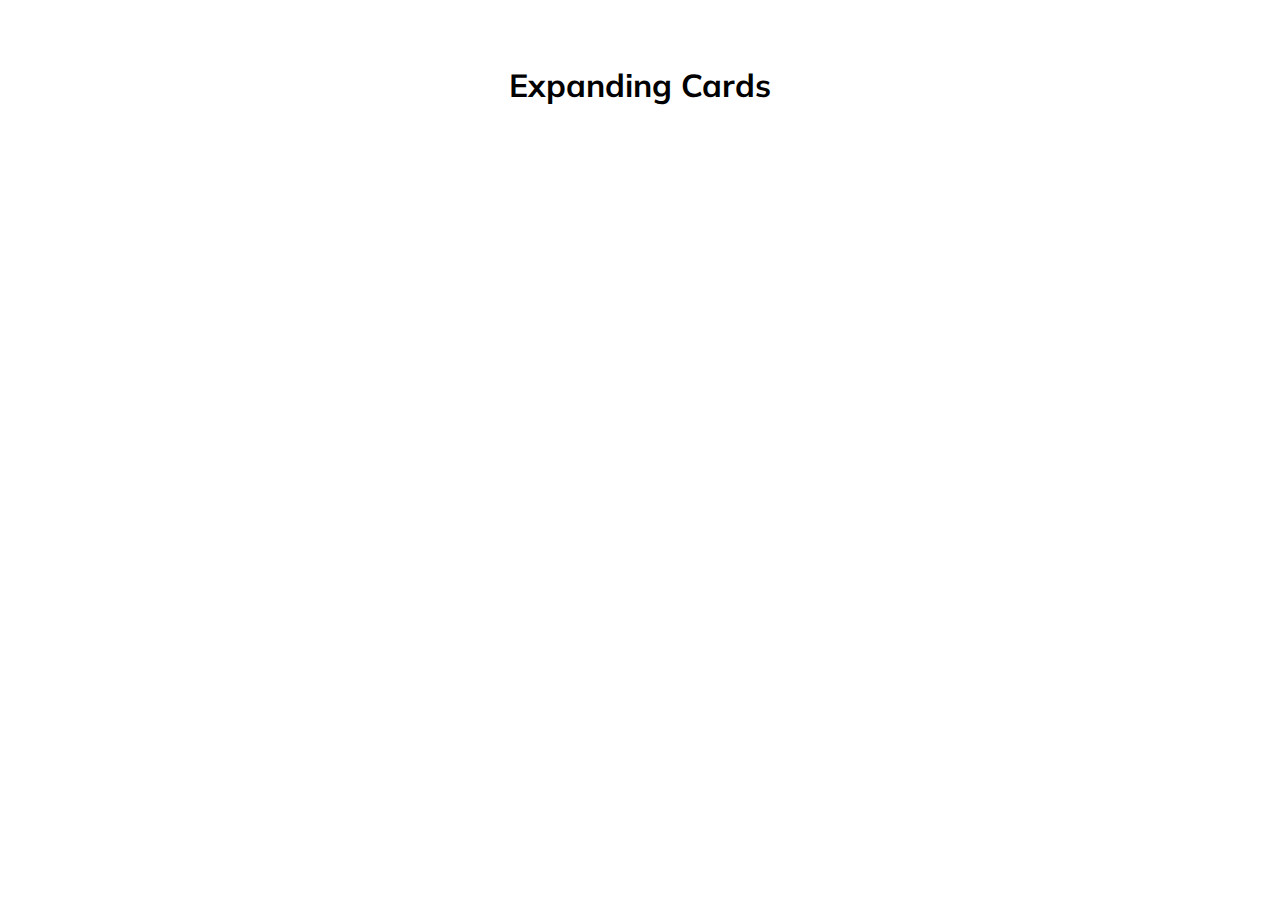
<file: Expanding Cards/index.html>
<!DOCTYPE html>
<html lang="en">
  <head>
    <meta charset="UTF-8" />
    <meta http-equiv="X-UA-Compatible" content="IE=edge" />
    <meta name="viewport" content="width=device-width, initial-scale=1.0" />
    <link rel="preconnect" href="https://fonts.googleapis.com" />
    <link rel="preconnect" href="https://fonts.gstatic.com" crossorigin />
    <link
      href="https://fonts.googleapis.com/css2?family=Roboto:wght@300;400&display=swap"
      rel="stylesheet"
    />

    <link rel="stylesheet" href="style.css" />
    <title>Expanding Cards</title>
  </head>
  <body>
    <div class="title">
      <h1>Expanding Cards</h1>
    </div>
    <div class="container">
      <div
        class="panel active"
        style="
          background-image: url('https://getwallpapers.com/wallpaper/full/c/7/2/1297770-amazing-scenery-wallpaper-2560x1600-for-samsung.jpg');
        "
      >
        <h3>Mountains</h3>
      </div>
      <div
        class="panel"
        style="
          background-image: url('https://images.unsplash.com/photo-1469474968028-56623f02e42e?ixlib=rb-4.0.3&ixid=MnwxMjA3fDB8MHxwaG90by1wYWdlfHx8fGVufDB8fHx8&auto=format&fit=crop&w=874&q=80');
        "
      >
        <h3>Nature Views</h3>
      </div>
      <div
        class="panel"
        style="
          background-image: url('https://images.unsplash.com/photo-1426604966848-d7adac402bff?ixlib=rb-4.0.3&ixid=MnwxMjA3fDB8MHxwaG90by1wYWdlfHx8fGVufDB8fHx8&auto=format&fit=crop&w=870&q=80');
        "
      >
        <h3>Pinecone Mountains</h3>
      </div>
      <div
        class="panel"
        style="
          background-image: url('https://images.unsplash.com/photo-1536431311719-398b6704d4cc?ixlib=rb-4.0.3&ixid=MnwxMjA3fDB8MHxwaG90by1wYWdlfHx8fGVufDB8fHx8&auto=format&fit=crop&w=987&q=80');
        "
      >
        <h3>Night Sky Mountain</h3>
      </div>
      <div
        class="panel"
        style="
          background-image: url('https://images.unsplash.com/photo-1439853949127-fa647821eba0?ixlib=rb-4.0.3&ixid=MnwxMjA3fDB8MHxwaG90by1wYWdlfHx8fGVufDB8fHx8&auto=format&fit=crop&w=987&q=80');
        "
      >
        <h3>Water Mountains</h3>
      </div>
    </div>

    <script src="script.js"></script>
  </body>
</html>
</file>
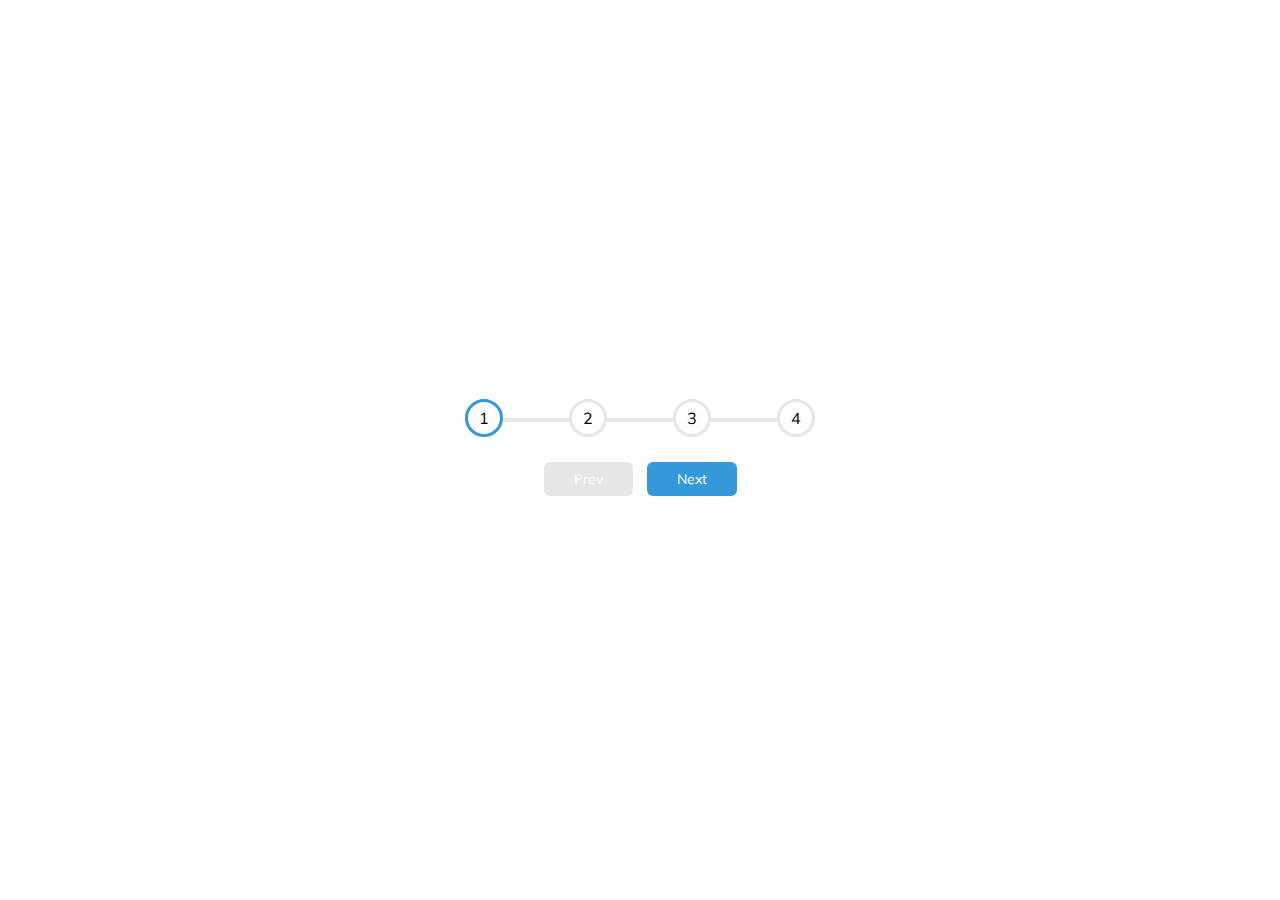
<file: Progress Steps/index.html>
<!DOCTYPE html>
<html lang="en">
  <head>
    <meta charset="UTF-8" />
    <meta http-equiv="X-UA-Compatible" content="IE=edge" />
    <meta name="viewport" content="width=device-width, initial-scale=1.0" />
    <link rel="preconnect" href="https://fonts.googleapis.com" />
    <link rel="preconnect" href="https://fonts.gstatic.com" crossorigin />
    <link
      href="https://fonts.googleapis.com/css2?family=Roboto:wght@300;400&display=swap"
      rel="stylesheet"
    />

    <link rel="stylesheet" href="style.css" />
    <title>Progress Steps</title>
  </head>
  <body>
    <div class="container">
      <div class="progress__container">
        <div id="progress"></div>
        <div class="circle active">1</div>
        <div class="circle">2</div>
        <div class="circle">3</div>
        <div class="circle">4</div>
      </div>

      <button class="btn" id="prev" disabled>Prev</button>
      <button class="btn" id="next">Next</button>
    </div>

    <script src="script.js"></script>
  </body>
</html>
</file>
<file: Expanding Cards/style.css>
@import url('https://fonts.googleapis.com/css2?family=Muli&display=swap');

* {
    box-sizing: border-box;
}

body {
    font-family: 'Muli', sans-serif;
    display: flex;
    flex-direction: column;
    align-items: center;
    justify-content: center;
    height: 100vh;
    overflow: hidden;
    margin: 0;
}

.container {
    display: flex;
    width: 90vh;
}

.panel {
    position: relative;
    display: flex;
    flex: 0.5;
    background-repeat: no-repeat;
    background-size: cover;
    background-position: center;
    border-radius: 50px;
    height: 80vh;
    margin: 5px;
    color: white;
    transition: flex 0.7s ease-in;
    cursor: pointer;
}

.panel h3 {
    position: absolute;
    bottom: 20px;
    left: 20px;
    margin: 0;
    opacity: 0;
}

.panel.active {
    flex: 5;
}

.panel.active h3 {
    transition: 0.3s ease-in-out 0.4s;
    opacity: 1;
}

@media(max-width:480px) {
    .container {
        width: 100vw;
    }

    .panel:nth-of-type(5) {
        display: none;
    }
}
</file>
<file: Progress Steps/style.css>
@import url('https://fonts.googleapis.com/css2?family=Muli&display=swap');

* {
    box-sizing: border-box;
}

:root {
    --line-active: #3498db;
    --line-not-active: #e6e6e6;
}

body {
    font-family: 'Muli', sans-serif;
    display: flex;
    justify-content: center;
    align-items: center;
    height: 100vh;
    overflow: hidden;
    margin: 0;
}

.container {
    text-align: center;
}

.progress__container {
    position: relative;
    display: flex;
    justify-content: space-between;
    max-width: 100%;
    width: 350px;
    margin-bottom: 20px;
}

.progress__container::before {
    content: '';
    position: absolute;
    left: 0%;
    top: 50%;
    translate: translateY(-50%);
    height: 4px;
    background-color: var(--line-not-active);
    width: 100%;
    z-index: -1;
}
#progress {
    position: absolute;
    left: 0%;
    top: 50%;
    translate: translateY(-50%);
    height: 4px;
    background-color: #3498db;
    width: 0%;
    z-index: -1;
    transition: 0.4s ease-in;
}

.circle {
    display: flex;
    align-items: center;
    justify-content: center;
    background-color: #fff;
    border: 3px solid var(--line-not-active);
    width: 30px;
    height: 30px;
    border-radius: 50%;
    padding: 16px;
    cursor: pointer;
    transition: .4s ease-in;
}

.circle.active {
    border-color: #3498db;
}

.btn {
    border: 0;
    padding: 8px 30px;
    background-color: var(--line-active);
    color: #fff;
    margin: 5px;
    font-size: 14px;
    border-radius: 6px;
    cursor: pointer;
    font-family: inherit;
}

.btn:active {
    transform: scale(0.98);
}

.btn:focus {
    outline: 0;
}

.btn:disabled {
    background-color: var(--line-not-active);
    cursor: not-allowed;
}
</file>
